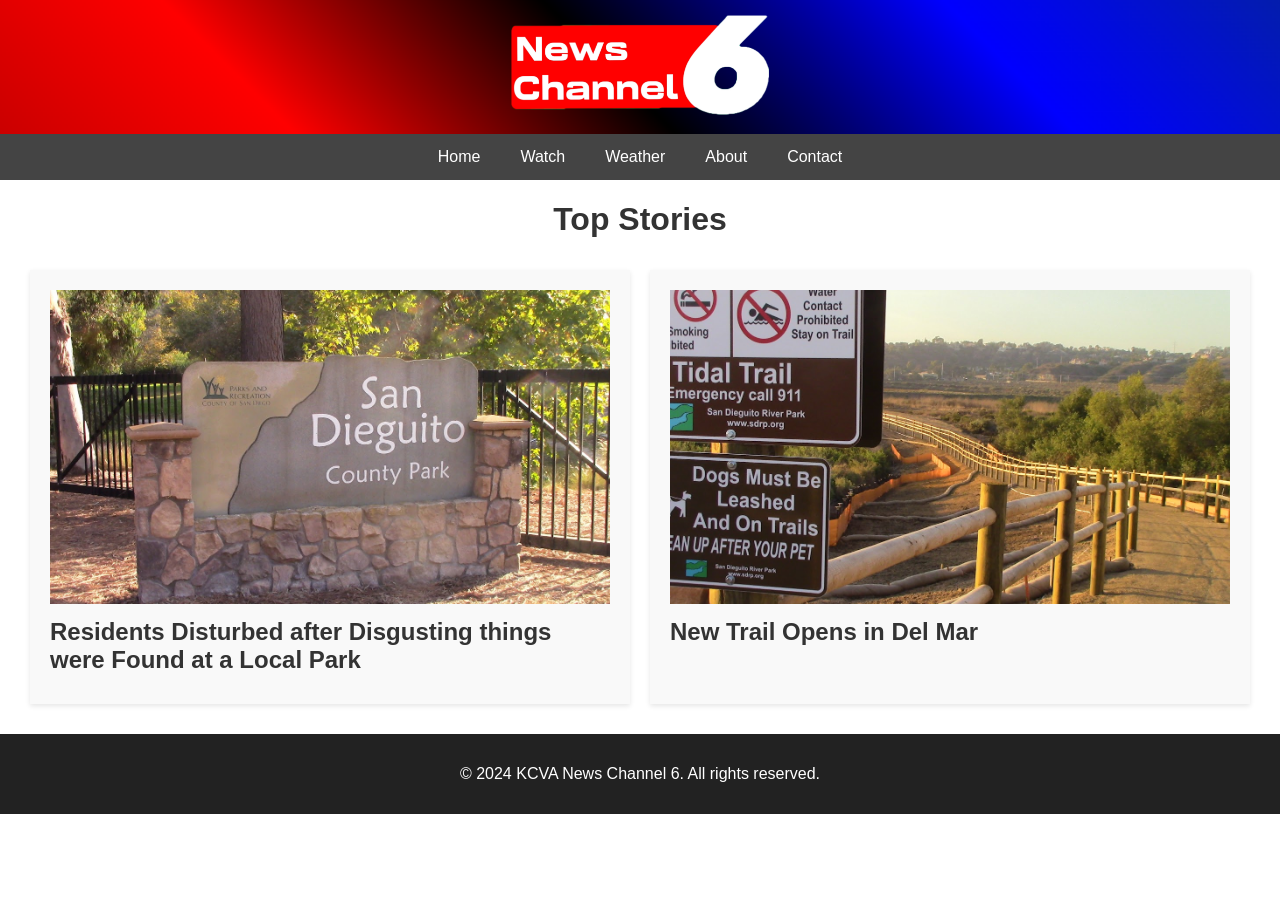
<file: index.html>
<!DOCTYPE html>
<html lang="en">

<head>
    <link rel="icon" href="assets/favicon.png">
    <meta charset="UTF-8">
    <meta name="viewport" content="width=device-width, initial-scale=1.0">
    <title>KCVA News Channel 6</title>
    <style>
        body {
            font-family: Arial, sans-serif;
            margin: 0;
            padding: 0;
            color: #333;
        }

        header {
            background: url(assets/background.png);
            background-position: center;
            background-size: cover;
            color: #fff;
            padding: 15px 20px;
            text-align: center;
        }

        header h1 {
            margin: 0;
        }

        nav {
            background-color: #444;
            overflow: hidden;
            display: flex;
            justify-content: center;
        }

        nav a {
            color: white;
            text-decoration: none;
            padding: 14px 20px;
            text-align: center;
        }

        nav a:hover {
            background-color: #555;
        }

        .content {
            display: flex;
            flex-wrap: wrap;
            margin: 20px;
        }

        .content .article {
            flex: 1 1 calc(33.333% - 40px);
            margin: 10px;
            padding: 20px;
            background-color: #f9f9f9;
            box-shadow: 0 2px 5px rgba(0, 0, 0, 0.1);
        }

        .content .article img {
            max-width: 100%;
            height: auto;
        }

        .content .article h2 {
            font-size: 1.5em;
            margin: 10px 0;
        }

        main h1 {
            display: flex;
            justify-content: center;
        }

        .content .article p {
            margin: 10px 0;
        }

        footer {
            text-align: center;
            padding: 15px;
            background-color: #222;
            color: #fff;
        }

        .videos-page {
            padding: 20px;
        }

        .videos-page h2 {
            text-align: center;
            margin-bottom: 20px;
        }

        .video-embed {
            margin: 20px auto;
            max-width: 800px;
            text-align: center;
        }

        .video-embed iframe {
            width: 100%;
            height: 450px;
            border: none;
        }
    </style>
</head>

<body>
    <header>
        <img src="assets/news_channel_6.png" height="100">
    </header>
    <nav>
        <a href="index.html">Home</a>
        <a href="watch.html">Watch</a>
        <a href="weather/weather.html">Weather</a>
        <a href="about.html">About</a>
        <a href="contact.html">Contact</a>
    </nav>
    <main>
        <h1>Top Stories</h1>
        <div class="content">
            <div class="article">
                <a href="news_article_1.html">
                <img src="assets/news_article_1.png" alt="News Thumbnail">
                </a>
                <h2>Residents Disturbed after Disgusting things were Found at a Local Park</h2>
            </div>
            <div class="article">
                <a href="news_article_2.html">
                <img src="assets/news_article_2.png" alt="News Thumbnail">
                </a>
                <h2>New Trail Opens in Del Mar</h2>
            </div>
        </div>
    </main>
    <footer>
        <p>&copy; 2024 KCVA News Channel 6. All rights reserved.</p>
    </footer>
</body>

</html>
</file>
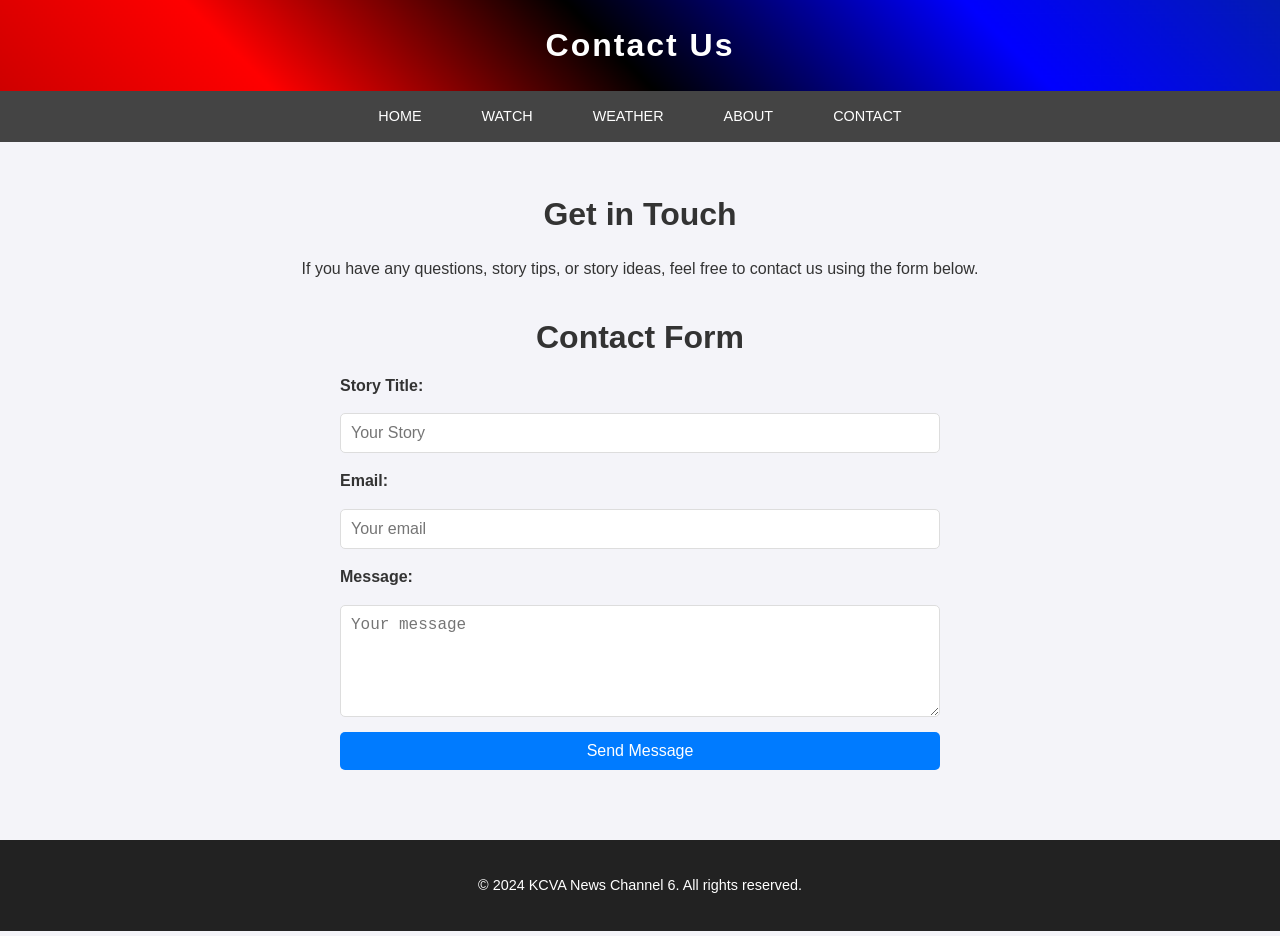
<file: contact.html>
<!DOCTYPE html>
<html lang="en">

<head>
    <link rel="icon" href="assets/icon.png">
    <meta charset="UTF-8">
    <meta name="viewport" content="width=device-width, initial-scale=1.0">
    <title>Contact Us</title>
    <link rel="stylesheet" href="styles.css">
</head>

<body>
    <header>
        <h1>Contact Us</h1>
    </header>
    <nav>
        <a href="index.html">Home</a>
        <a href="watch.html">Watch</a>
        <a href="weather.html">Weather</a>
        <a href="about.html">About</a>
        <a href="contact.html" class="active">Contact</a>
    </nav>
    <main class="contact-page">
        <section class="contact-info">
            <h2>Get in Touch</h2>
            <p>If you have any questions, story tips, or story ideas, feel free to contact us using the form below.</p>
        </section>

        <section class="contact-form">
            <h2>Contact Form</h2>
            <form action="https://api.web3forms.com/submit" method="POST">
                <input type="hidden" name="access_key" value="94482ae9-b56f-4a71-a15e-06432a462686">
                <label for="name">Story Title:</label>
                <input type="text" id="name" name="name" placeholder="Your Story" required>

                <label for="email">Email:</label>
                <input type="email" id="email" name="email" placeholder="Your email" required>

                <label for="message">Message:</label>
                <textarea id="message" name="message" rows="5" placeholder="Your message" required></textarea>

                <button type="submit">Send Message</button>
            </form>
        </section>

    </main>
    <footer>
        <p>&copy; 2024 KCVA News Channel 6. All rights reserved.</p>
    </footer>
</body>

</html>
</file>
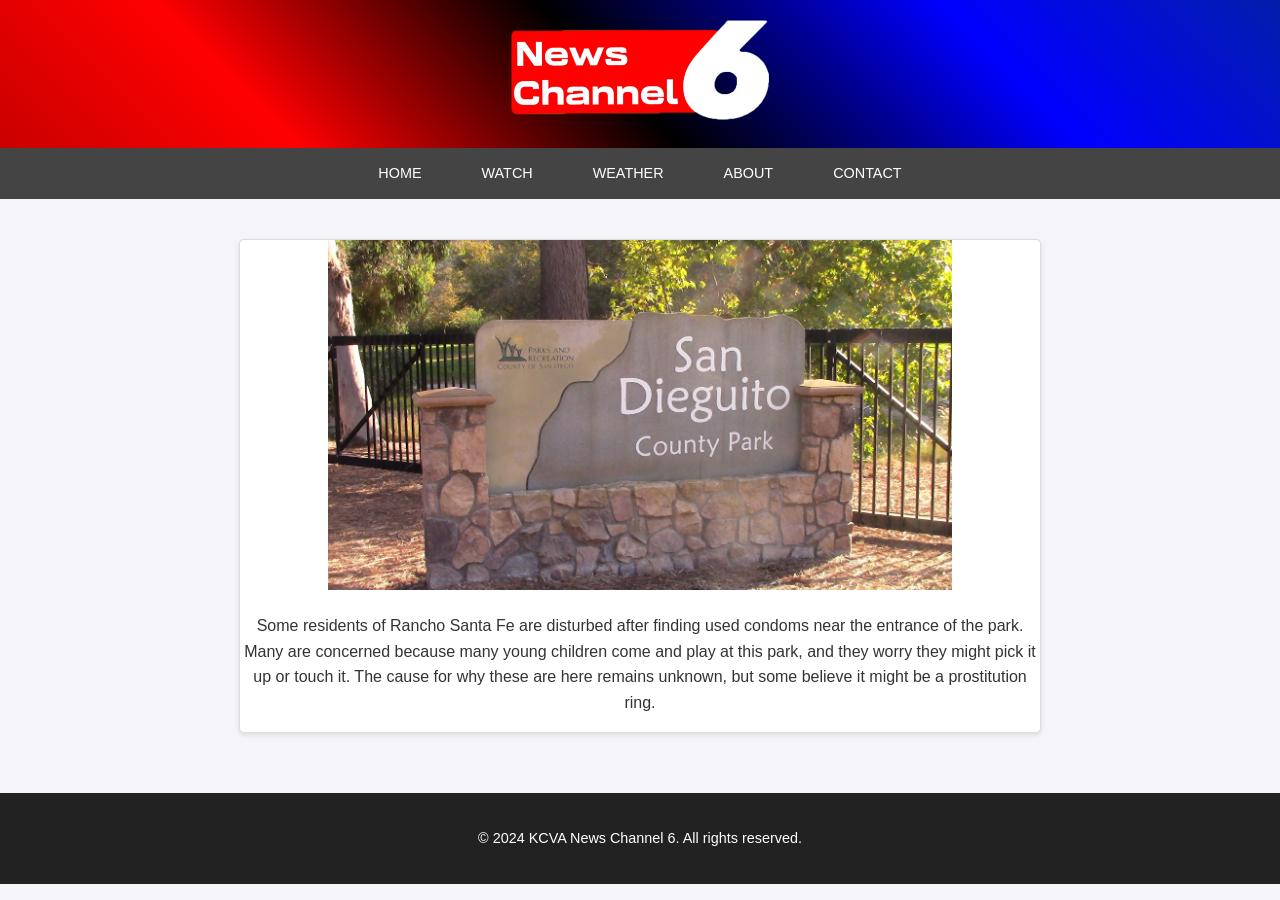
<file: news_article_1.html>
<!DOCTYPE html>
<html lang="en">

<head>
    <link rel="icon" href="assets/icon.png">
    <meta charset="UTF-8">
    <meta name="viewport" content="width=device-width, initial-scale=1.0">
    <title>Watch Live</title>
    <link rel="stylesheet" href="styles.css">
</head>

<body>
    <header>
        <img src="assets/news_channel_6.png" height="100">
    </header>
    <nav>
        <a href="index.html">Home</a>
        <a href="watch.html">Watch</a>
        <a href="weather.html">Weather</a>
        <a href="about.html">About</a>
        <a href="contact.html">Contact</a>
    </nav>
    <main class="videos-page">
        <div class="video-embed">
            <img src="assets/news_article_1.png" height="350">
            <p>Some residents of Rancho Santa Fe are disturbed after finding used condoms near the entrance of the park. Many are concerned because many young children come and play at this park, and they worry they might pick it up or touch it. The cause for why these are here remains unknown, but some believe it might be a prostitution ring. </p>
        </div>
    </main>
    <footer>
        <p>&copy; 2024 KCVA News Channel 6. All rights reserved.</p>
    </footer>
</body>

</html>
</file>
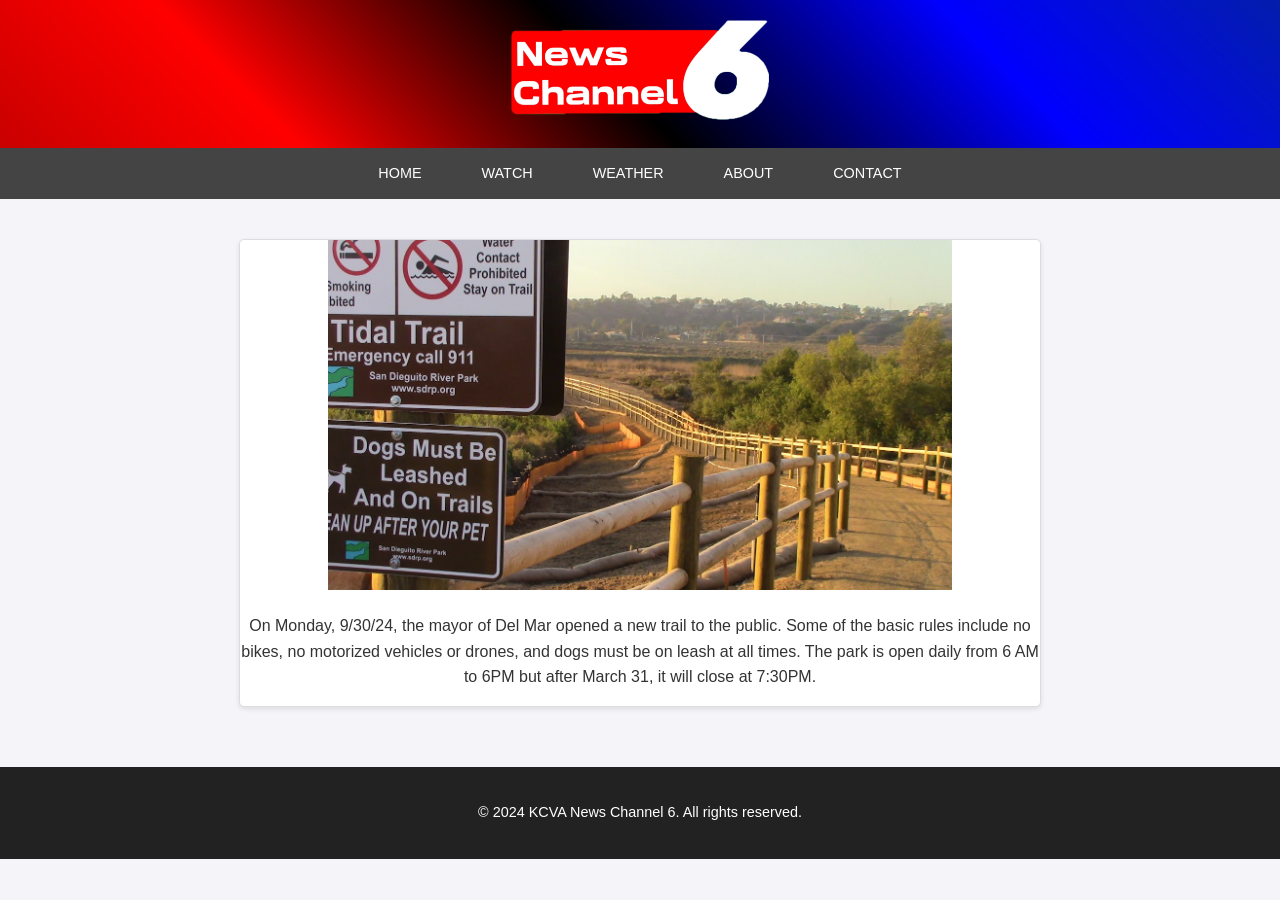
<file: news_article_2.html>
<!DOCTYPE html>
<html lang="en">

<head>
    <link rel="icon" href="assets/icon.png">
    <meta charset="UTF-8">
    <meta name="viewport" content="width=device-width, initial-scale=1.0">
    <title>Watch Live</title>
    <link rel="stylesheet" href="styles.css">
</head>

<body>
    <header>
        <img src="assets/news_channel_6.png" height="100">
    </header>
    <nav>
        <a href="index.html">Home</a>
        <a href="watch.html">Watch</a>
        <a href="weather.html">Weather</a>
        <a href="about.html">About</a>
        <a href="contact.html">Contact</a>
    </nav>
    <main class="videos-page">
        <div class="video-embed">
            <img src="assets/news_article_2.png" height="350">
            <p>On Monday, 9/30/24, the mayor of Del Mar opened a new trail to the public. Some of the basic rules include no bikes, no motorized vehicles or drones, and dogs must be on leash at all times. The park is open daily from 6 AM to 6PM but after March 31, it will close at 7:30PM.</p>
        </div>
    </main>
    <footer>
        <p>&copy; 2024 KCVA News Channel 6. All rights reserved.</p>
    </footer>
</body>

</html>
</file>
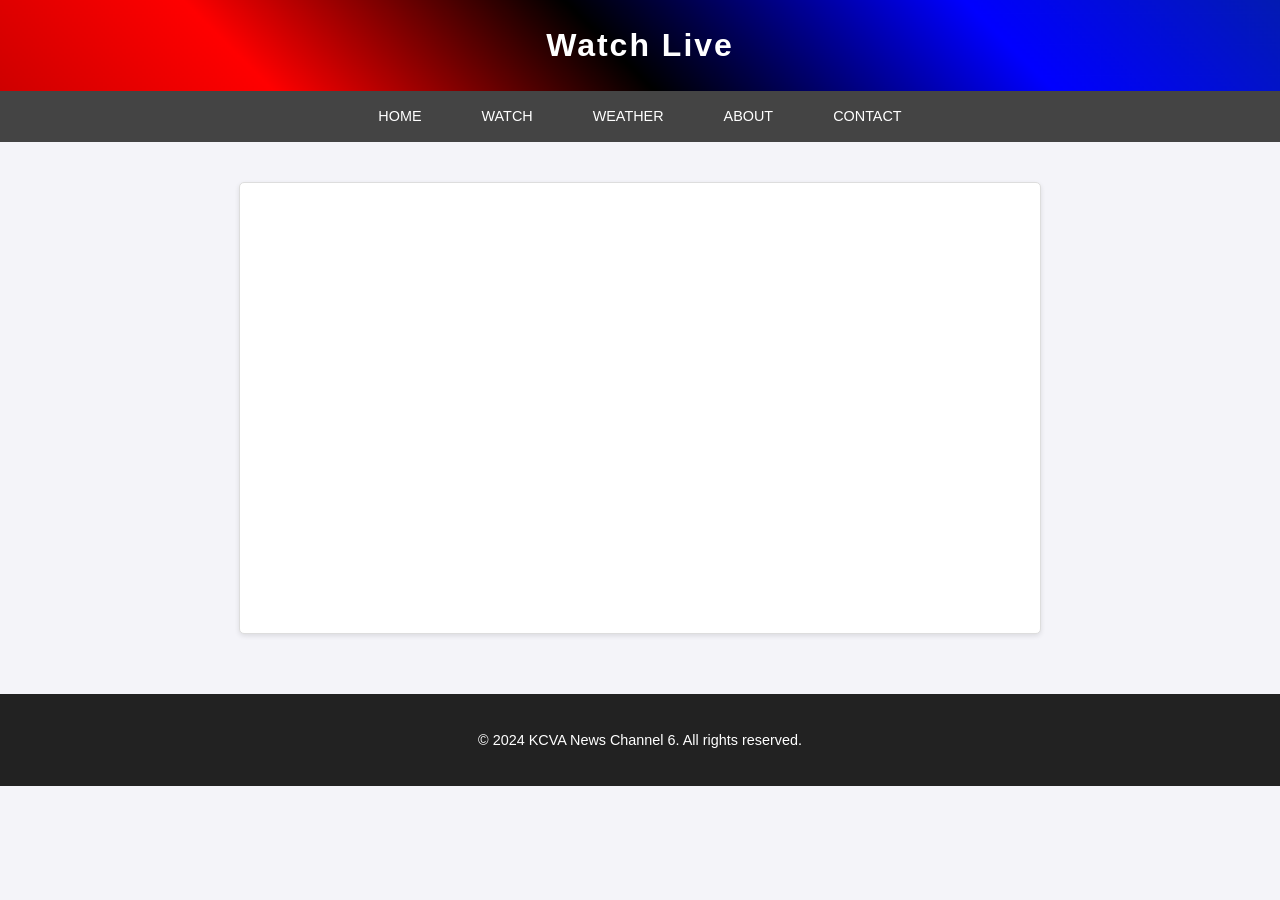
<file: watch.html>
<!DOCTYPE html>
<html lang="en">

<head>
    <link rel="icon" href="icon.png">
    <meta charset="UTF-8">
    <meta name="viewport" content="width=device-width, initial-scale=1.0">
    <title>Watch Live</title>
    <link rel="stylesheet" href="styles.css">
</head>

<body>
    <header>
        <h1>Watch Live</h1>
    </header>
    <nav>
        <a href="index.html">Home</a>
        <a href="watch.html">Watch</a>
        <a href="weather.html">Weather</a>
        <a href="about.html">About</a>
        <a href="contact.html">Contact</a>
    </nav>
    <main class="videos-page">
        <div class="video-embed">
            <iframe width="560" height="315" src="https://www.youtube.com/embed/ajnKOeWUTdM?si=C8f-EX7tUKN-LvyX" title="YouTube video player" frameborder="0" allow="accelerometer; autoplay; clipboard-write; encrypted-media; gyroscope; picture-in-picture; web-share" referrerpolicy="strict-origin-when-cross-origin" allowfullscreen></iframe>
        </div>
    </main>
    <footer>
        <p>&copy; 2024 KCVA News Channel 6. All rights reserved.</p>
    </footer>
</body>

</html>
</file>
<file: styles.css>
/* Global Styles */
body {
    font-family: 'Arial', sans-serif;
    margin: 0;
    padding: 0;
    line-height: 1.6;
    color: #333;
    background-color: #f4f4f9;
}

a {
    text-decoration: none;
    color: inherit;
}

/* Header Styles */
header {
    background: url(assets/background.png);
    background-position: center;
    background-size: cover;
    color: #fff;
    text-align: center;
    padding: 20px 0;
}

header h1 {
    margin: 0;
    font-size: 2rem;
    letter-spacing: 2px;
}

/* Navigation Styles */
nav {
    background-color: #444;
    display: flex;
    justify-content: center;
}

nav a {
    color: white;
    padding: 14px 20px;
    margin: 0 10px;
    text-transform: uppercase;
    font-size: 0.9rem;
    transition: background-color 0.3s;
}

nav a:hover {
    background-color: #555;
    border-radius: 5px;
}

/* Content Styles */
.content {
    display: flex;
    flex-wrap: wrap;
    margin: 20px;
    gap: 20px;
    justify-content: center;
}

.article {
    background-color: white;
    border: 1px solid #ddd;
    border-radius: 5px;
    box-shadow: 0 2px 5px rgba(0, 0, 0, 0.1);
    overflow: hidden;
    max-width: 300px;
    transition: transform 0.3s, box-shadow 0.3s;
}

.article:hover {
    transform: translateY(-5px);
    box-shadow: 0 5px 15px rgba(0, 0, 0, 0.2);
}

.article img {
    width: 100%;
    height: auto;
}

.article h2 {
    font-size: 1.2rem;
    margin: 10px 15px;
}

.article p {
    margin: 0 15px 15px;
    font-size: 0.9rem;
    color: #666;
}

/* Footer Styles */
footer {
    background-color: #222;
    color: white;
    text-align: center;
    padding: 20px 0;
    font-size: 0.9rem;
    margin-top: 20px;
}

/* Videos Page Styles */
.videos-page {
    padding: 20px;
    text-align: center;
}

.videos-page h2 {
    font-size: 1.8rem;
    margin-bottom: 20px;
    color: #444;
}

.video-embed {
    margin: 20px auto;
    max-width: 800px;
    text-align: center;
    border: 1px solid #ddd;
    border-radius: 5px;
    overflow: hidden;
    background-color: #fff;
    box-shadow: 0 2px 5px rgba(0, 0, 0, 0.1);
}

.video-embed iframe {
    width: 100%;
    height: 450px;
    display: block;
}

/* Responsive Design */
@media (max-width: 768px) {
    nav {
        flex-direction: column;
    }

    nav a {
        margin: 5px 0;
    }

    .content {
        flex-direction: column;
        align-items: center;
    }

    .article {
        max-width: 90%;
    }

    .video-embed iframe {
        height: 300px;
    }
}

@media (max-width: 480px) {
    header h1 {
        font-size: 1.5rem;
    }

    nav a {
        font-size: 0.8rem;
    }

    .video-embed iframe {
        height: 250px;
    }
}

/* About Page Styles */
.about-intro {
    text-align: center;
    padding: 20px;
    background-color: #f9f9f9;
    margin-bottom: 20px;
}

.about-intro h2 {
    font-size: 2rem;
    margin-bottom: 10px;
}

.about-intro p {
    font-size: 1rem;
    line-height: 1.8;
    max-width: 800px;
    margin: 0 auto;
}

.mission-vision {
    display: flex;
    flex-wrap: wrap;
    justify-content: center;
    gap: 20px;
    padding: 20px;
}

.mission, .vision {
    background-color: white;
    border: 1px solid #ddd;
    border-radius: 5px;
    box-shadow: 0 2px 5px rgba(0, 0, 0, 0.1);
    padding: 20px;
    flex: 1 1 300px;
    max-width: 400px;
    text-align: center;
}

.mission h3, .vision h3 {
    margin-bottom: 10px;
    font-size: 1.5rem;
}

.team {
    text-align: center;
    padding: 20px;
}

.team h2 {
    margin-bottom: 20px;
    font-size: 2rem;
}

.team-members {
    display: flex;
    flex-wrap: wrap;
    justify-content: center;
    gap: 20px;
}

.member {
    background-color: white;
    border: 1px solid #ddd;
    border-radius: 5px;
    box-shadow: 0 2px 5px rgba(0, 0, 0, 0.1);
    padding: 15px;
    text-align: center;
    width: 200px;
}

.member img {
    border-radius: 50%;
    margin-bottom: 10px;
}

.member h4 {
    font-size: 1.2rem;
    margin-bottom: 5px;
}

.member p {
    font-size: 0.9rem;
    color: #666;
}

/* Contact Page Styles */
.contact-page {
    padding: 20px;
    max-width: 1200px;
    margin: auto;
}

.contact-info {
    text-align: center;
    margin-bottom: 30px;
}

.contact-info h2 {
    font-size: 2rem;
    margin-bottom: 10px;
}

.info-cards {
    display: flex;
    flex-wrap: wrap;
    justify-content: center;
    gap: 20px;
}

.info-card {
    background-color: #fff;
    border: 1px solid #ddd;
    border-radius: 5px;
    padding: 15px;
    box-shadow: 0 2px 5px rgba(0, 0, 0, 0.1);
    max-width: 300px;
    text-align: center;
}

.info-card h3 {
    margin-bottom: 5px;
    color: #444;
}

.info-card a {
    color: #007BFF;
    text-decoration: none;
}

.info-card a:hover {
    text-decoration: underline;
}

/* Contact Form */
.contact-form {
    margin-bottom: 30px;
}

.contact-form h2 {
    font-size: 2rem;
    margin-bottom: 10px;
    text-align: center;
}

form {
    max-width: 600px;
    margin: auto;
    display: flex;
    flex-direction: column;
    gap: 15px;
}

form label {
    font-weight: bold;
    color: #333;
}

form input, form textarea {
    padding: 10px;
    font-size: 1rem;
    border: 1px solid #ddd;
    border-radius: 5px;
    width: 100%;
    box-sizing: border-box;
}

form button {
    background-color: #007BFF;
    color: white;
    border: none;
    padding: 10px 15px;
    font-size: 1rem;
    border-radius: 5px;
    cursor: pointer;
    transition: background-color 0.3s;
}

form button:hover {
    background-color: #0056b3;
}

/* Map Section */
.map {
    text-align: center;
    margin-bottom: 30px;
}

.map h2 {
    font-size: 2rem;
    margin-bottom: 10px;
}

.map-placeholder {
    height: 300px;
    background-color: #ddd;
    display: flex;
    align-items: center;
    justify-content: center;
    font-size: 1.2rem;
    color: #555;
    border: 1px solid #ccc;
    border-radius: 5px;
}

/* Responsive Design */
@media (max-width: 768px) {
    .info-cards {
        flex-direction: column;
        align-items: center;
    }
}
</file>
